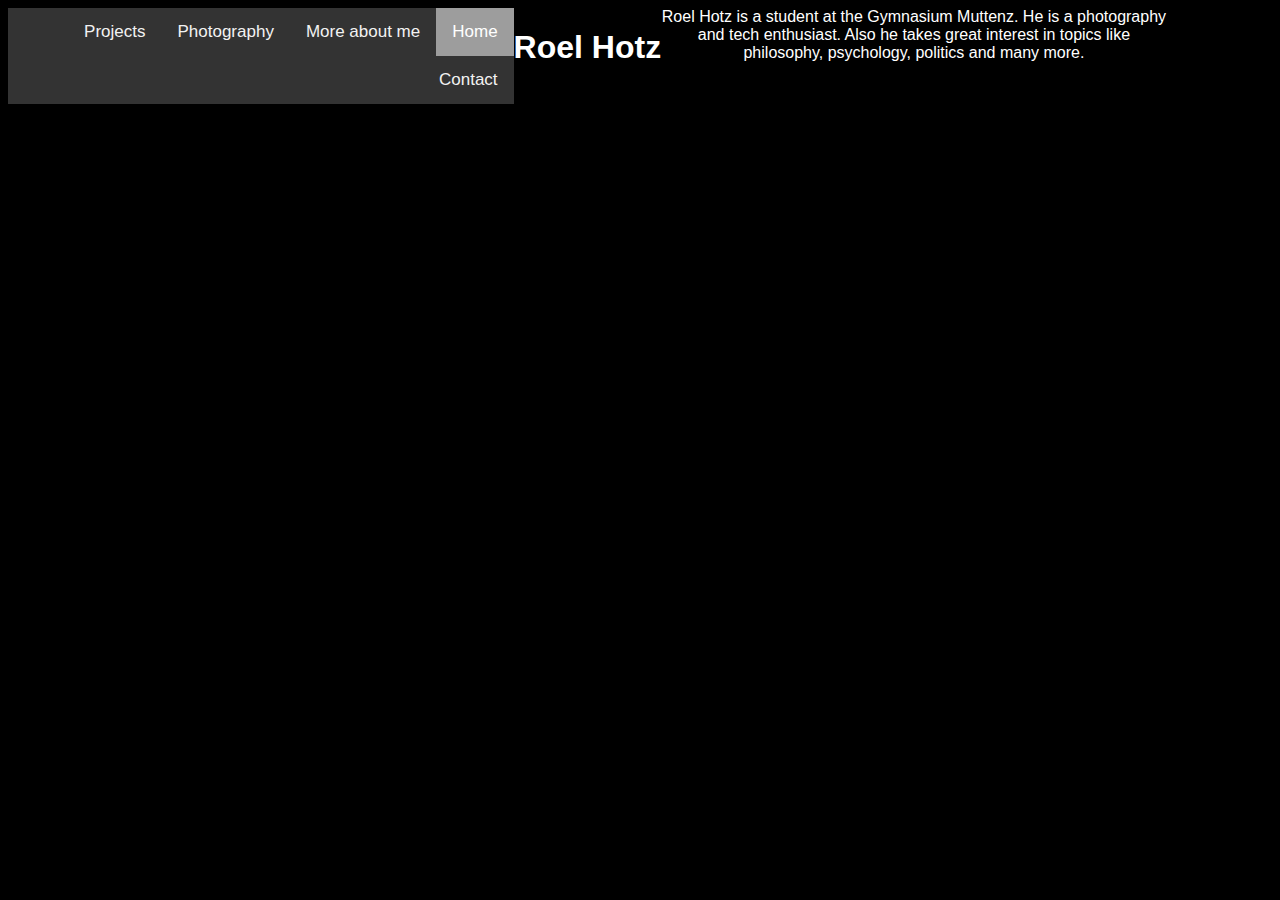
<file: index.html>
<!DOCTYPE html>
<html>
<head>
<title>Roel Hotz</title>
<link rel="stylesheet" href="style.css">

</head>


<body>
  
    <div class="topnav">
        <a class="active" href="index.html">Home</a>
        <a href="#moreaboutme">More about me</a>
        <a href="photography.html">Photography</a>    
        <a href="#projects">Projects</a>
        <a href="#contact">Contact</a>
      </div>


<h1>Roel Hotz</h1>
<div> Roel Hotz is a student at the Gymnasium Muttenz. He is a photography and tech enthusiast. Also he takes great interest in topics like philosophy, psychology, politics and many more.
</div>
 
</body>
</html>
</file>
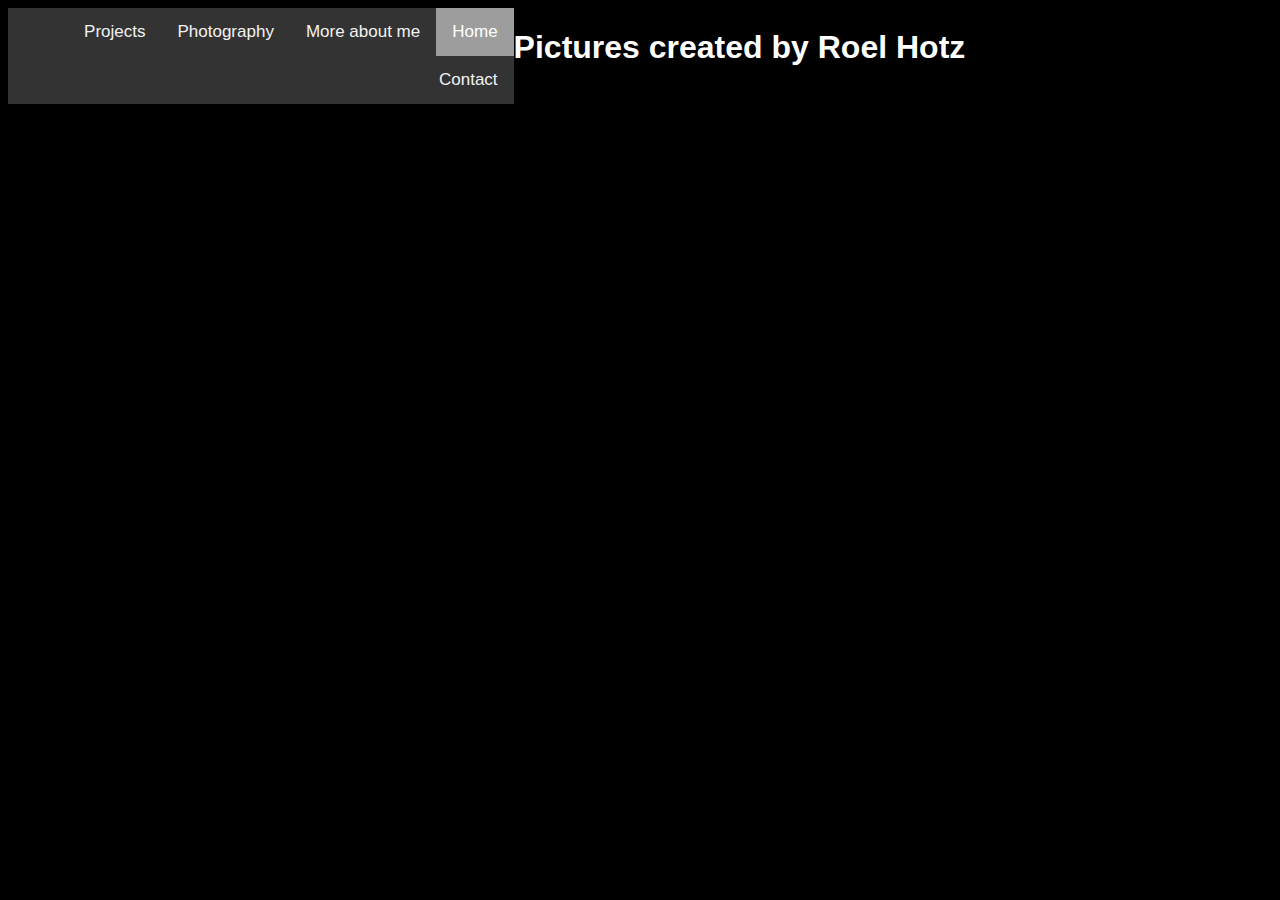
<file: photography.html>
<!DOCTYPE html>
<html>
<head>
<title>Roel Hotz</title>
<link rel="stylesheet" href="style.css">

</head>



<body>

    <div class="topnav">
        <a class="active" href="index.html">Home</a>
        <a href="#moreaboutme">More about me</a>
        <a href="photography.html">Photography</a>    
        <a href="#projects">Projects</a>
        <a href="#contact">Contact</a>
      </div>

<h1>Pictures created by Roel Hotz</h1>
  
</body>
</html>
</file>
<file: style.css>
h1   {
  color: rgb(255, 255, 255);
  font-family: Verdana, "Lucida Sans Unicode", sans-serif;
}

div {
  color: rgb(255, 255, 255);
  font-family: Verdana, "Lucida Sans Unicode", sans-serif;
  width: 40%;
}

body {
  background-color: #000000;     
  text-align: center;
  display: flex; 
  align-items: center;
  align-items: stretch;
}

.topnav {
  background-color: #333;
  overflow: hidden;
}

.topnav a {
float: right;
color: #f2f2f2;
text-align: center;
padding: 14px 16px;
text-decoration: none;
font-size: 17px;
}

.topnav a:hover {
background-color: #ddd;
color: black;
}

.topnav a.active {
background-color: #9d9d9d;
color: white;
}

.topnav-right {
float: right;
}
</file>
